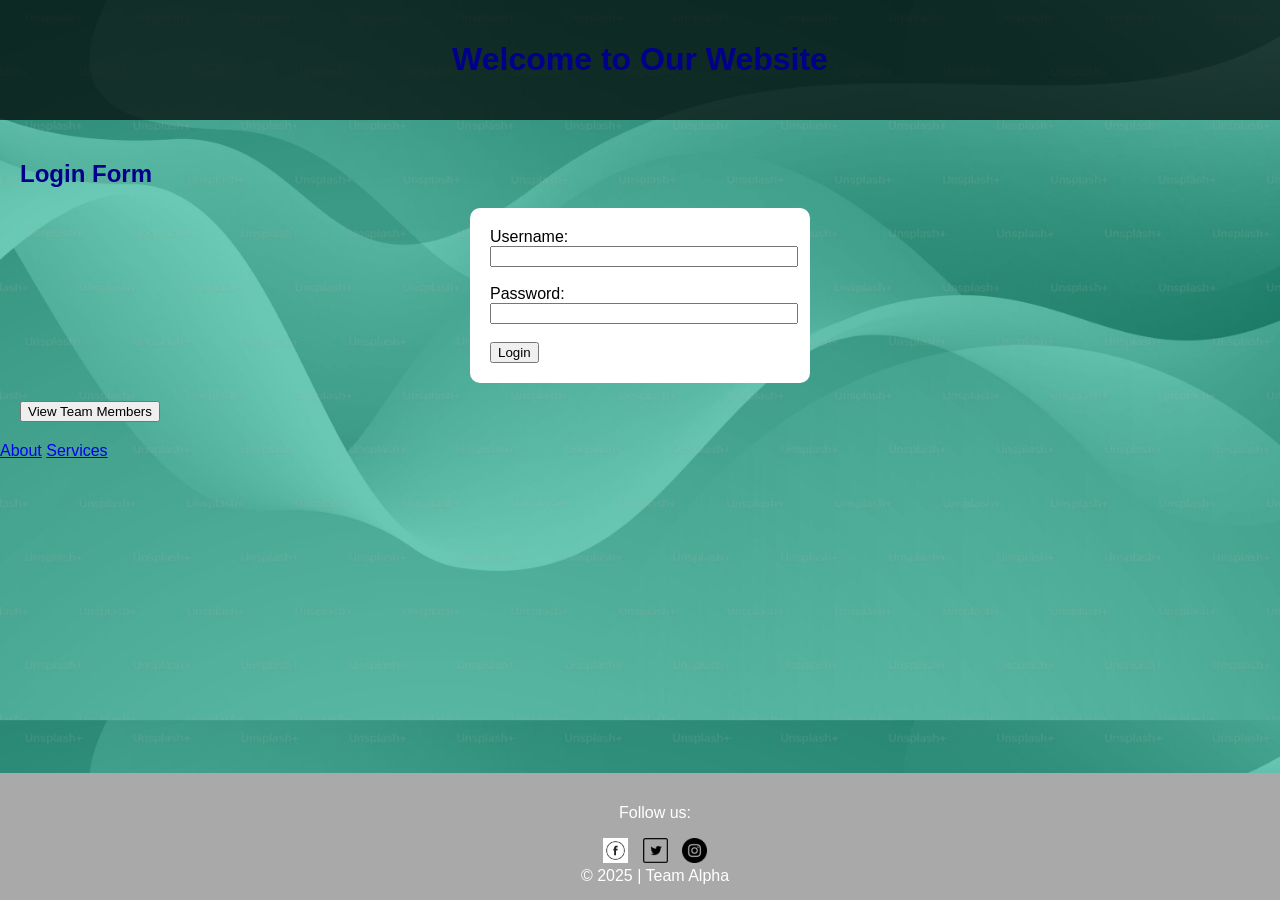
<file: index.html>
<!DOCTYPE html>
<html>
<head>
    <title>Home - Project A</title>
    <link rel="stylesheet" href="style.css">

    
    <style>
        .login-box { 
            background: white; 
            width: 300px; 
            padding: 20px; 
            margin: auto; 
            border-radius: 10px;
            motion: 10;
        }
    </style>
</head>

<body>

<header>
    <h1>Welcome to Our Website</h1>
</header>

<section>
    <h2>Login Form</h2>

    <div class="login-box">
        <form>
            <label>Username:</label><br>
            <input type="text" style="width:100%;"><br><br>

            <label>Password:</label><br>
            <input type="password" style="width:100%;"><br><br>

            <input type="submit" value="Login">
        </form>
    </div>

    <br>
    <a href="members.html">
        <button>View Team Members</button>
    </a>
</section>

<a href="about.html">About<a>
<a href="services.html">Services<a>


<footer>
    <p>Follow us:</p>
    <img src="images/fb.jpg">
    <img src="images/tw.png">
    <img src="images/ig.png"><br>
    <span>© 2025 | Team Alpha</span>
</footer>

</body>
</html>
</file>
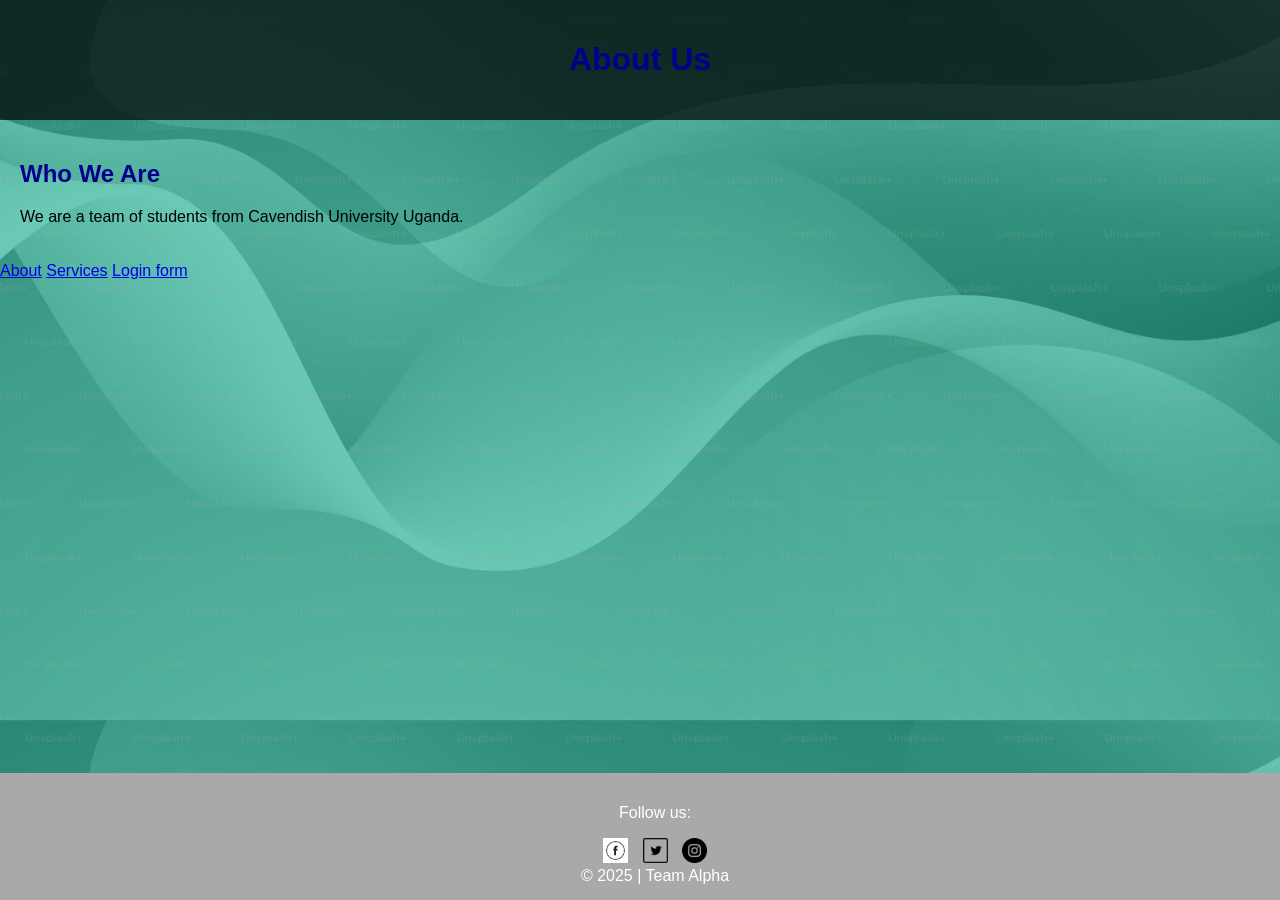
<file: about.html>
<!DOCTYPE html>
<html>
<head>
    <title>About Us</title>
    <link rel="stylesheet" href="style.css">
</head>

<body>

<header><h1>About Us</h1></header>

<section>
    <h2>Who We Are</h2>
    <p>We are a team of students from Cavendish University Uganda.</p>
</section>
<a href="about.html">About<a>
<a href="services.html">Services<a>
    <a href="index.html">Login form<a>

<footer>
    <p>Follow us:</p>
    <img src="images/fb.jpg">
    <img src="images/tw.png">
    <img src="images/ig.png"><br>
    <span>© 2025 | Team Alpha</span>
</footer>

</body>
</html>
</file>
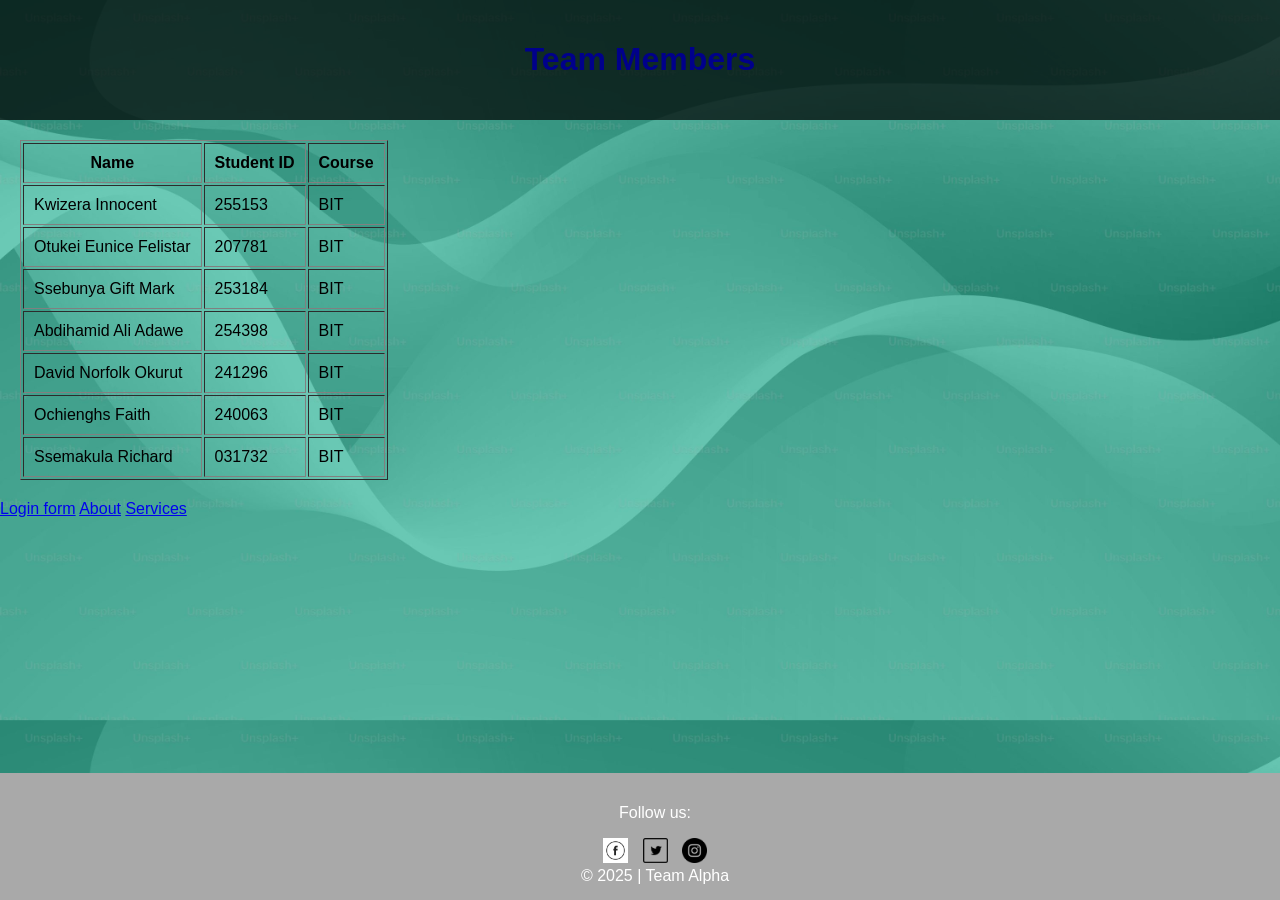
<file: members.html>
<!DOCTYPE html>
<html>
<head>
    <title>Team Members</title>
    <link rel="stylesheet" href="style.css">

</head>

<body>

<header><h1>Team Members</h1></header>


<section>
    <table border="1" cellpadding="10">
        <tr>
            <th>Name</th>
            <th>Student ID</th>
            <th>Course</th>
        </tr>

        <tr>
            <td>Kwizera Innocent</td>
            <td>255153</td>
            <td>BIT</td>
        </tr>

        <tr>
            <td>Otukei Eunice Felistar</td>
            <td>207781</td>
            <td>BIT</td>
        </tr>

        <tr>
            <td>Ssebunya Gift Mark</td>
            <td>253184</td>
            <td>BIT</td>
        </tr>
         <tr>
            <td>Abdihamid Ali Adawe</td>
            <td>254398</td>
            <td>BIT</td>
        </tr>
         <tr>
            <td>David Norfolk Okurut</td>
            <td>241296</td>
            <td>BIT</td>
        </tr>
         <tr>
            <td>Ochienghs Faith</td>
            <td>240063</td>
            <td>BIT</td>
        </tr>
        <tr>
            <td>Ssemakula Richard</td>
            <td>031732</td>
            <td>BIT</td>
        </tr>
    </table>
</section>
<a href="index.html">Login form<a>
<a href="about.html">About<a>
<a href="services.html">Services<a>
<footer>
    <p>Follow us:</p>
    <img src="images/fb.jpg">
    <img src="images/tw.png">
    <img src="images/ig.png"><br>
    <span>© 2025 | Team Alpha</span>
</footer>
</body>
</html>
</file>
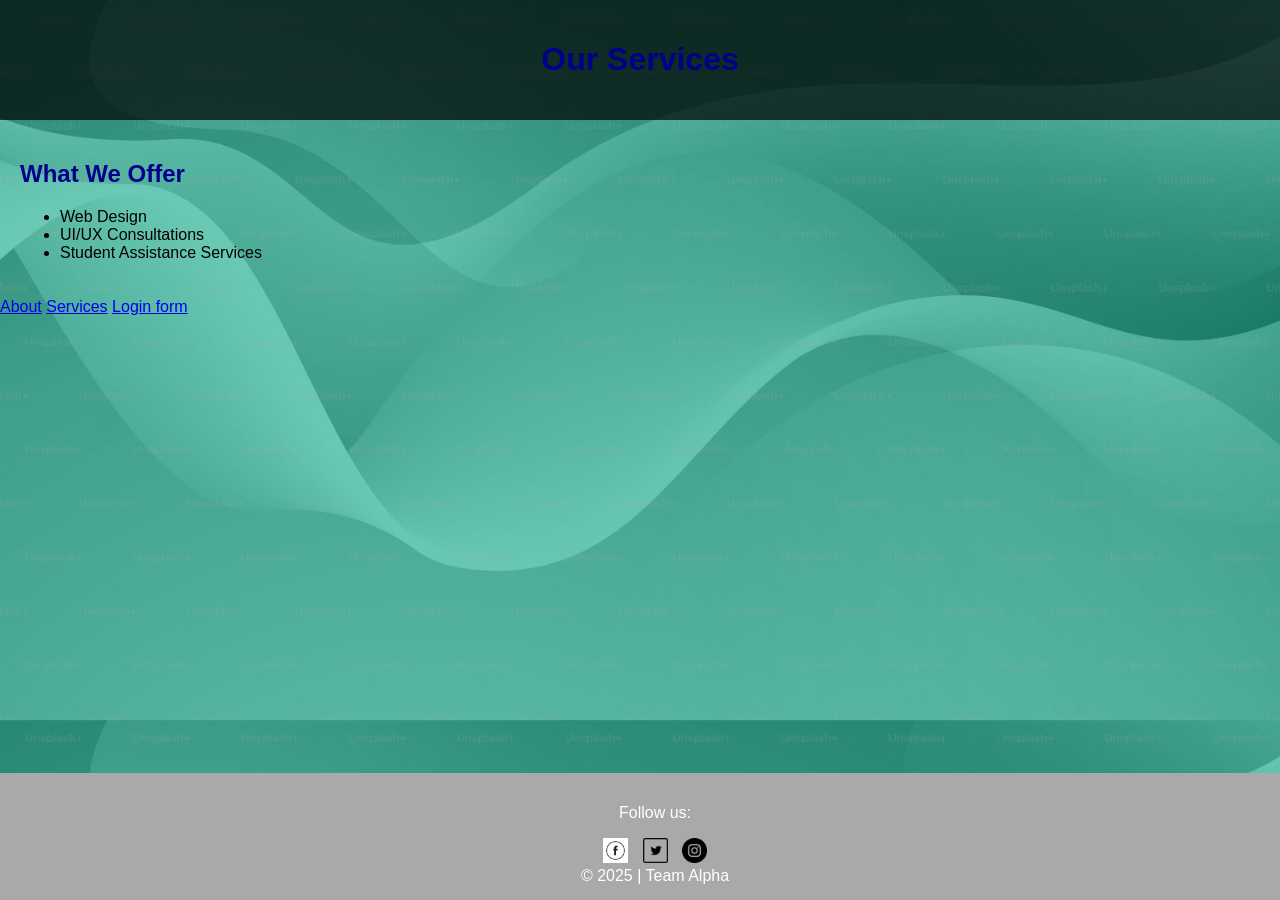
<file: services.html>
<!DOCTYPE html>
<html>
<head>
    <title>Services</title>
    <link rel="stylesheet" href="style.css">
</head>

<body>

<header><h1>Our Services</h1></header>

<section>
    <h2>What We Offer</h2>
    <ul>
        <li>Web Design</li>
        <li>UI/UX Consultations</li>
        <li>Student Assistance Services</li>
    </ul>
</section>
<a href="about.html">About<a>
<a href="services.html">Services<a>
    <a href="index.html">Login form<a>
<footer>
    <p>Follow us:</p>
    <img src="images/fb.jpg">
    <img src="images/tw.png">
    <img src="images/ig.png"><br>
    <span>© 2025 | Team Alpha</span>
</footer>
</body>
</html>
</file>
<file: style.css>
body {
    font-family: Arial, sans-serif;
    background-image: url("images/bg.jpeg");
    background-size: cover;
    margin: 0;
    padding: 0;
}

header {
    background: rgba(0,0,0,0.7);
    color: white;
    padding: 20px;
    text-align: center;
}

footer {
    position: fixed;
    bottom: 0;
    left: 0;
    width: 100%;
    background: darkgrey;
    color: white;
    padding: 15px;
    text-align: center;
    z-index: 1000;
}

footer img {
    width: 25px;
    margin: 0 5px;
}

section {
    padding: 20px;
}

h1, h2, h3 {
    color: darkblue;
}
html {
    overflow-y: scroll;
}
</file>
